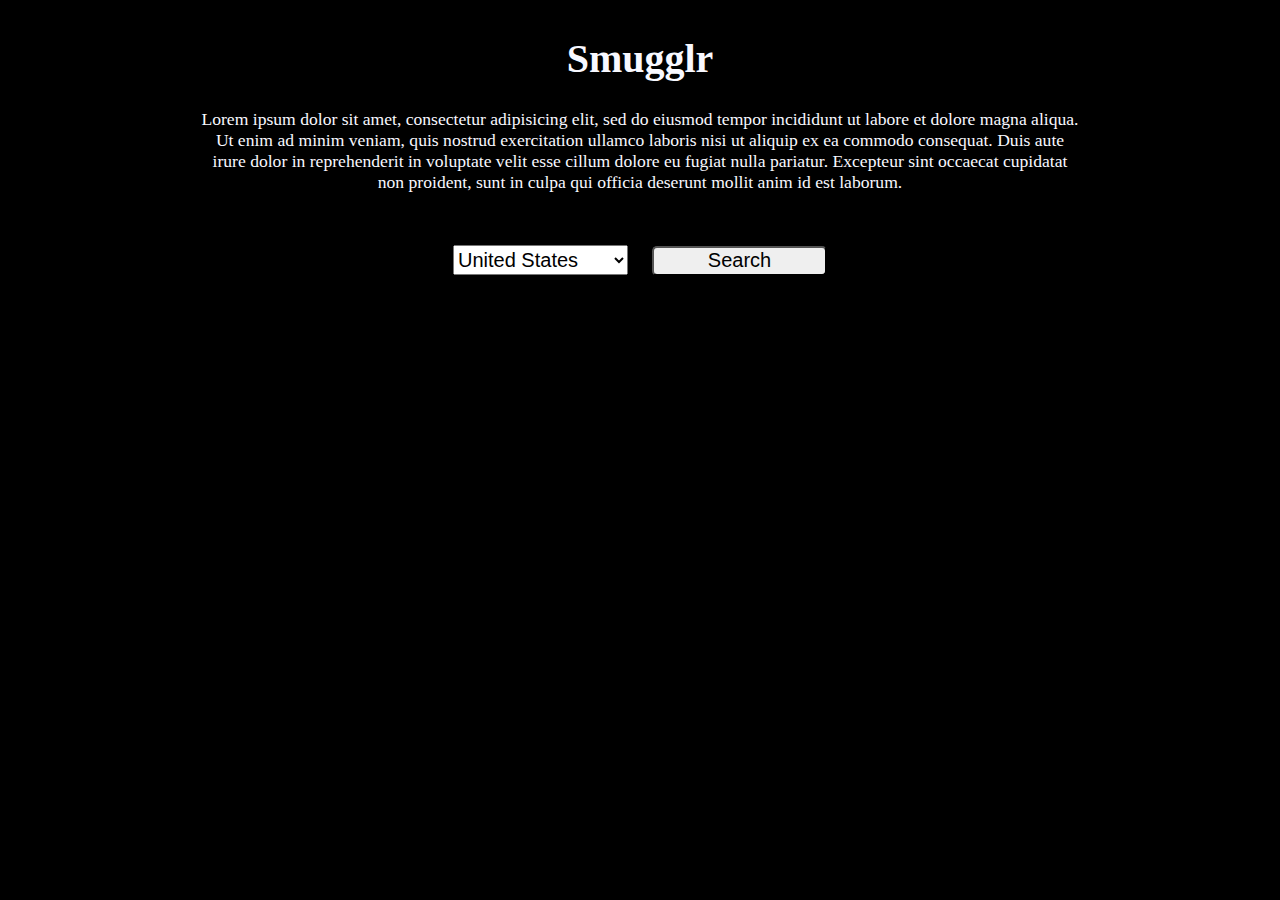
<file: bourne_again/index.html>
<!DOCTYPE html>
<html lang="en" dir="ltr">
   <head>
      <meta charset="utf-8">
      <title></title>
      <script src="https://code.jquery.com/jquery-3.4.1.min.js" charset="utf-8"></script>
      <script src="app.js" charset="utf-8"></script>
      <link rel="stylesheet" href="style.css">
   </head>
   <body>
      <header>
         <h1>Smugglr</h1>
         <p>Lorem ipsum dolor sit amet, consectetur adipisicing elit, sed do eiusmod tempor incididunt ut labore et dolore magna aliqua. Ut enim ad minim veniam, quis nostrud exercitation ullamco laboris nisi ut aliquip ex ea commodo consequat. Duis aute irure dolor in reprehenderit in voluptate velit esse cillum dolore eu fugiat nulla pariatur. Excepteur sint occaecat cupidatat non proident, sunt in culpa qui officia deserunt mollit anim id est laborum.</p>
      </header>
      <div class="user-input-interface">
         <form>
            <select class="select">
              <option value="us">United States</option>
              <option value="au">Australia</option>
              <option value="br">Brazil</option>
              <option value="ca">Canada</option>
              <option value="dk">Denmark</option>
              <option value="fi">Finland</option>
              <option value="fr">France</option>
              <option value="de">Germany</option>
              <option value="ie">Ireland</option>
              <option value="ir">Iran</option>
              <option value="nl">Netherlands</option>
              <option value="nz">New Zealand</option>
              <option value="no">Norway</option>
              <option value="es">Spain</option>
              <option value="ch">Switzerland</option>
              <option value="tr">Turkey</option>
              <option value="gb">United Kingdom</option>
            </select>
            <button type="button" class="submit" name="button">Search</button>
         </form>
      </div>
      <div class="carousel-container">
         <div class="carousel-button previous hide"><</div>
         <div class="carousel-cards"></div>
         <div class="carousel-button next hide">></div>
      </div>
   </body>
</html>
</file>
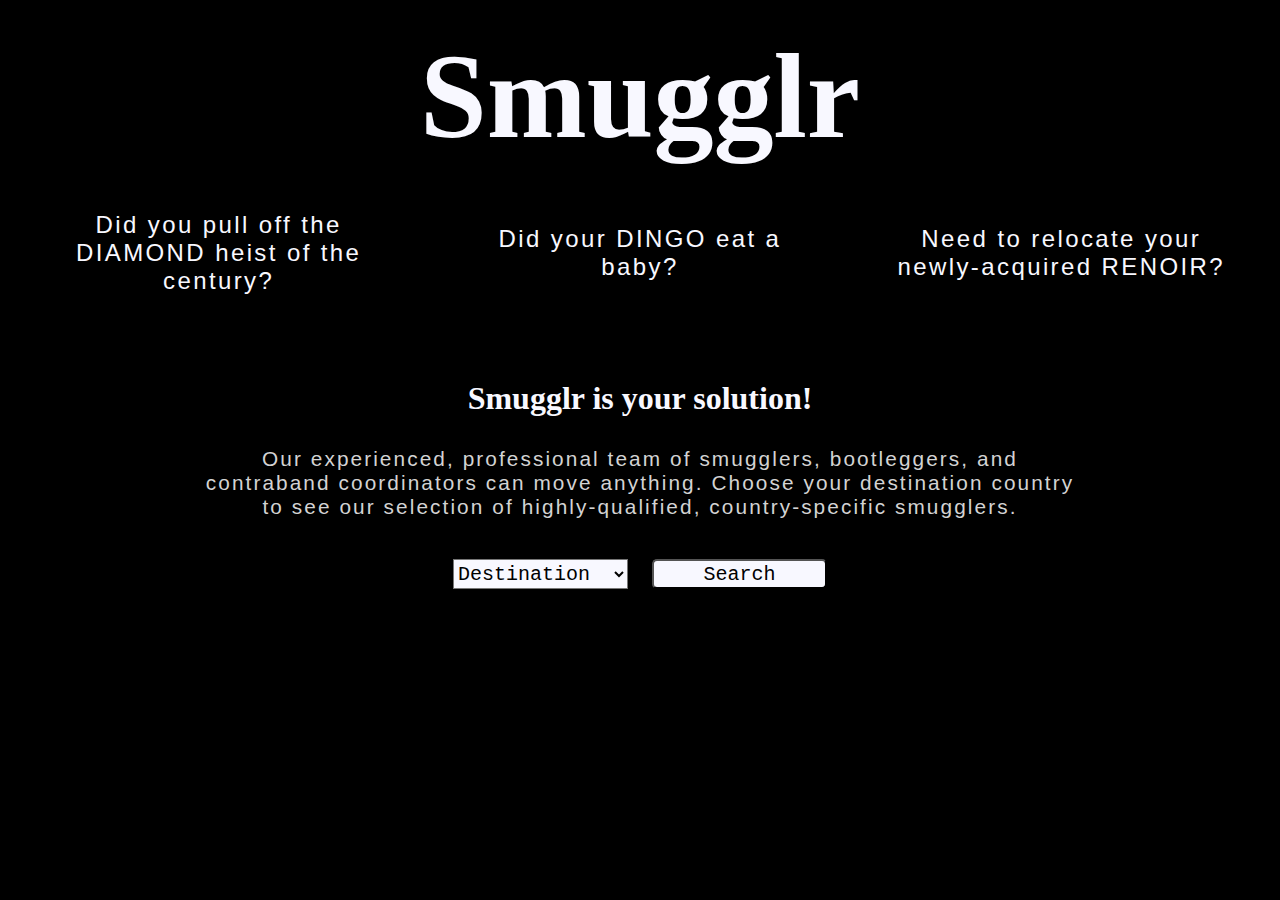
<file: smugglr/index.html>
<!DOCTYPE html>
<html lang="en" dir="ltr">
   <head>
      <meta charset="utf-8">
      <meta name="viewport" content="width=device-width,initial-scale=1.0">
      <title></title>
      <script src="https://code.jquery.com/jquery-3.4.1.min.js" charset="utf-8"></script>
      <script src="app.js" charset="utf-8"></script>
      <link rel="stylesheet" href="style.css">
   </head>
   <body>
      <header>
         <!-- <img src="images/smgglrB.jpg" alt=""> -->
         <h1 class="header">Smugglr</h1>
         <div class="banner-questions">
            <p class="diamond">Did you pull off the DIAMOND heist of the century?</p>
            <p class="diamond">Did your DINGO eat a baby?</p>
            <p class="diamond">Need to relocate your newly-acquired RENOIR?</p>
         </div>
         <h1 class="response">Smugglr is your solution!</h1>
         <p id="info">Our experienced, professional team of smugglers, bootleggers, and contraband coordinators can move anything. Choose your destination country to see our selection of highly-qualified, country-specific smugglers.</p>
      </header>
      <div class="user-input-interface">
         <form>
            <select class="select">
               <option selected hidden>Destination</option>
               <option value="us">United States</option>
               <option value="au">Australia</option>
               <option value="br">Brazil</option>
               <option value="ca">Canada</option>
               <option value="dk">Denmark</option>
               <option value="fi">Finland</option>
               <option value="fr">France</option>
               <option value="de">Germany</option>
               <option value="ie">Ireland</option>
               <option value="ir">Iran</option>
               <option value="nl">Netherlands</option>
               <option value="nz">New Zealand</option>
               <option value="no">Norway</option>
               <option value="es">Spain</option>
               <option value="ch">Switzerland</option>
               <option value="tr">Turkey</option>
               <option value="gb">United Kingdom</option>
            </select>
            <button type="button" class="submit" name="button">Search</button>
         </form>
      </div>
      <div class="carousel-container">
         <div class="carousel-button previous hide"><</div>
         <div class="">
            <div class="carousel-cards"></div>
            <!-- <button type="button" class="carousel-button choose-smugglr hide"><a class="test"></a>Select</button> -->
            <a class="carousel-button choose-smugglr hide" href="">Hire</a>
            </div>
         <div class="carousel-button next hide">></div>
      </div>

   </body>
</html>
</file>
<file: bourne_again/style.css>
/*  BODY
//////////// */
body {
   background-color: black;
   color: ghostwhite;
   display: flex;
   flex-direction: column;
}
 /* HEADER
 ================*/
header {
   text-align: center;

}
h1 {
   font-size: 250%;
}
header p {
   font-size: 110%;
   width: 70%;
   margin: 0 auto 3em auto;
}
/* ======================
   USER INPUT
====================== */
.user-input-interface {
   text-align: center;
   margin-bottom: 20px;
}
.user-input-button {
   outline: none;
}
.select {
   outline: none;
   width: 175px;
   height: 30px;
   font-size: 20px;
   margin-right: 10px;
}
.submit {
   outline: none;
   width: 175px;
   height: 30px;
   font-size: 20px;
   border-radius: 5px;
   margin-left: 10px;
}
/* ====================
   CAROUSEL STYLING
===================== */
.carousel-container {
   max-width: 70%;
   margin: 75px auto;
   display: flex;
   justify-content: center;
}
.carousel-cards {
   /* width: 80%; */
   /* border: 1px solid red; */
   text-transform: capitalize;
   margin: 0 auto;
}
.identity-card {
   /* border: 1px solid green; */
   margin: 0 auto;
   display: flex;
   flex-direction: column;
}
.profile-photo {
   display: block;
   margin: 0 auto;
   /* border: 1px solid blue; */
}
.identity-card:first-of-type {
   /* display: block; */
}
.carousel-button {
   background-color: green;
   align-self: center;
   margin: 15px;
   padding: 10px;
   border-radius: 3px;
   cursor: pointer;
}
p {
   margin: 0 auto;
   text-align: center;
}
.next {
   /* background-image: url('images/next-arrow.png');
   border: 1px solid blue;
   background-size: contain; */
   /* width:  */
}
.hide {
   display: none;
}
.show {
   display: block;
}
</file>
<file: smugglr/style.css>
/* ===========================
      MOBILE STYLING
=========================== */

/*  BODY
//////////// */
body {
   background-color: black;
   color: ghostwhite;
   display: flex;
   flex-direction: column;
}
/* HEADER
================*/
header {
   text-align: center;
}
header img {
   width: 90%;
}
.header {
   /* color: red; */
   font-size: 500%;
   max-width: 80%;
   margin: 20px auto;
}
.banner-questions {
   /* display: flex;
   justify-content: space-around; */
   margin: 0 auto 20px auto;
}
.banner-questions p {
   color: ghostwhite;
   font-size: 150%;
   font-family: "Lucida Sans Unicode", "Lucida Grande", sans-serif;
   width: 65%;
   margin: 0 auto 3em auto;
   letter-spacing: 0.1em;
   padding: 10px;
   margin: 0 auto 10px auto;
   display: flex;
   align-items: center;
}
.diamond:hover {
   color: red;
}
.response {
   margin: 0 auto;
   font-size: 200%;
   /* font-family: "Lucida Sans Unicode", "Lucida Grande", sans-serif; */
   font-family: 'Times New Roman';
   max-width: 85%;
}
.response:hover {
   color: red;
}
#info {
   width: 80%;
   color: lightgrey;
   font-family: "Lucida Sans Unicode", "Lucida Grande", sans-serif;
   font-size: 130%;
   letter-spacing: 0.1em;
   margin: 30px auto 10px auto;
}
/* ======================
   USER INPUT
====================== */
.user-input-interface {
   text-align: center;
   margin: 20px auto;
   display: block;
}
.user-input-button {
   outline: none;
}
.select {
   outline: none;
   width: 175px;
   height: 30px;
   font-family: Courier;
   font-size: 20px;
   background-color: ghostwhite;
   color: black;
   /* margin-right: 5px; */
}
.submit {
   outline: none;
   width: 175px;
   height: 30px;
   font-family: Courier;
   font-size: 20px;
   border-radius: 5px;
   background-color: ghostwhite;
   color: black;
   /* margin-left: 5px; */
}
/* ====================
   CAROUSEL STYLING
===================== */
.carousel-container {
   /* width: 100%; */
   margin: 0px auto;
   display: flex;
   justify-content: center;
}
.carousel-cards {
   /* width: 80%; */
   /* border: 1px solid red; */
   text-transform: capitalize;
   margin: 0 auto;
}
.identity-card {
   /* border: 1px solid green; */
   margin: 0 auto;
   display: flex;
   flex-direction: column;
}
.profile-photo {
   display: block;
   margin: 0 auto 20px auto;
   /* border: 1px solid blue; */
}
.identity-card:first-of-type {
   /* display: block; */
}
.carousel-button {
   color: black;
   background-color: ghostwhite;
   align-self: center;
   margin: 15px;
   padding: 10px;
   border-radius: 3px;
   cursor: pointer;
}
.carousel-button:hover {
   background-color: red;
   color: ghostwhite;
}
.choose-smugglr {
   margin: 20px auto;
   background-color: ghostwhite;
   color: black;
   font-size: 20px;
   text-align: center;
   text-decoration: none;
   height: 25px;
   width: 75px;
   padding: 0;
}
.choose-smugglr:hover {
   background-color: red;
   color: ghostwhite;
}
a {
   background-color: red;
   margin: 15px;
   padding: 10px;
   border-radius: 3px;
   cursor: pointer;
}
.carousel-container p {
   margin: 0 auto;
   text-align: center;
   font-family: Courier;
   letter-spacing: 0.1em;
}
.next {
   /* background-image: url('images/next-arrow.png');
   border: 1px solid blue;
   background-size: contain; */
   /* width:  */
}
.hide {
   display: none;
}
.show {
   display: block;
}

/* ===========================
   Desktop Styling
============================ */
@media screen and (min-width: 600px) {
   /*  BODY
   //////////// */
   /* body {
      background-color: black;
      color: ghostwhite;
      display: flex;
      flex-direction: column;
   } */
    /* HEADER
    ================*/
   /* header {
      text-align: center;

   } */
   .header {
      font-size: 750%;
   }
   .banner-questions {
      display: flex;
      justify-content: space-around;
      margin: 20px auto 50px auto;
   }
   .banner-questions p {
      /* font-size: 110%; */
      width: 28%;

      /* letter-spacing: 0.1em; */
      padding: 25px;
      /* margin: 0 auto 10px auto; */
   }
   .response {
      margin: 0 auto 30px auto;
   }
   #info {
      width: 70%;
      /* font-size: 110%; */
      /* letter-spacing: 0.1em; */
      margin: 20px auto;
   }
   /* ======================
      USER INPUT
   ====================== */
   .user-input-interface {
      /* text-align: center; */
      margin: 20px auto;
   }
   /* .user-input-button {
      outline: none;
   } */
   .select {
      /* outline: none; */
      /* width: 175px; */
      /* height: 30px; */
      /* font-size: 20px; */
      margin-right: 10px;
   }
   .submit {
      /* outline: none; */
      /* width: 175px; */
      /* height: 30px; */
      /* font-size: 20px; */
      /* border-radius: 5px; */
      margin-left: 10px;
   }
   /* ====================
      CAROUSEL STYLING
   ===================== */
   .carousel-container {
      max-width: 70%;
      margin: 75px auto;
      display: flex;
      justify-content: center;
   }
   .carousel-cards {
      /* width: 80%; */
      /* border: 1px solid red; */
      text-transform: capitalize;
      margin: 0 auto;
   }
   .identity-card {
      /* border: 1px solid green; */
      margin: 0 auto;
      display: flex;
      flex-direction: column;
   }
   .profile-photo {
      display: block;
      margin: 0 auto 20px auto;
      /* border: 1px solid blue; */
   }
   .identity-card:first-of-type {
      /* display: block; */
   }
   .carousel-button {
      /* background-color: green; */
      align-self: center;
      margin: 15px;
      padding: 10px;
      border-radius: 3px;
      cursor: pointer;
   }
   .choose-smugglr {
      margin: 20px auto;
      /* background-color: red; */
      /* color: ghostwhite; */
      font-size: 20px;
      text-align: center;
      text-decoration: none;
      height: 25px;
      width: 75px;
      padding: 0;
   }
   a {
      /* background-color: green; */
      margin: 15px;
      padding: 10px;
      border-radius: 3px;
      cursor: pointer;
   }
   .carousel-container p {
      margin: 0 auto;
      text-align: center;
      /* text-align: center; */
      /* font-family: fantasy; */
   }
   .next {
      /* background-image: url('images/next-arrow.png');
      border: 1px solid blue;
      background-size: contain; */
      /* width:  */
   }
   .hide {
      display: none;
   }
   .show {
      display: block;
   }
}
</file>
